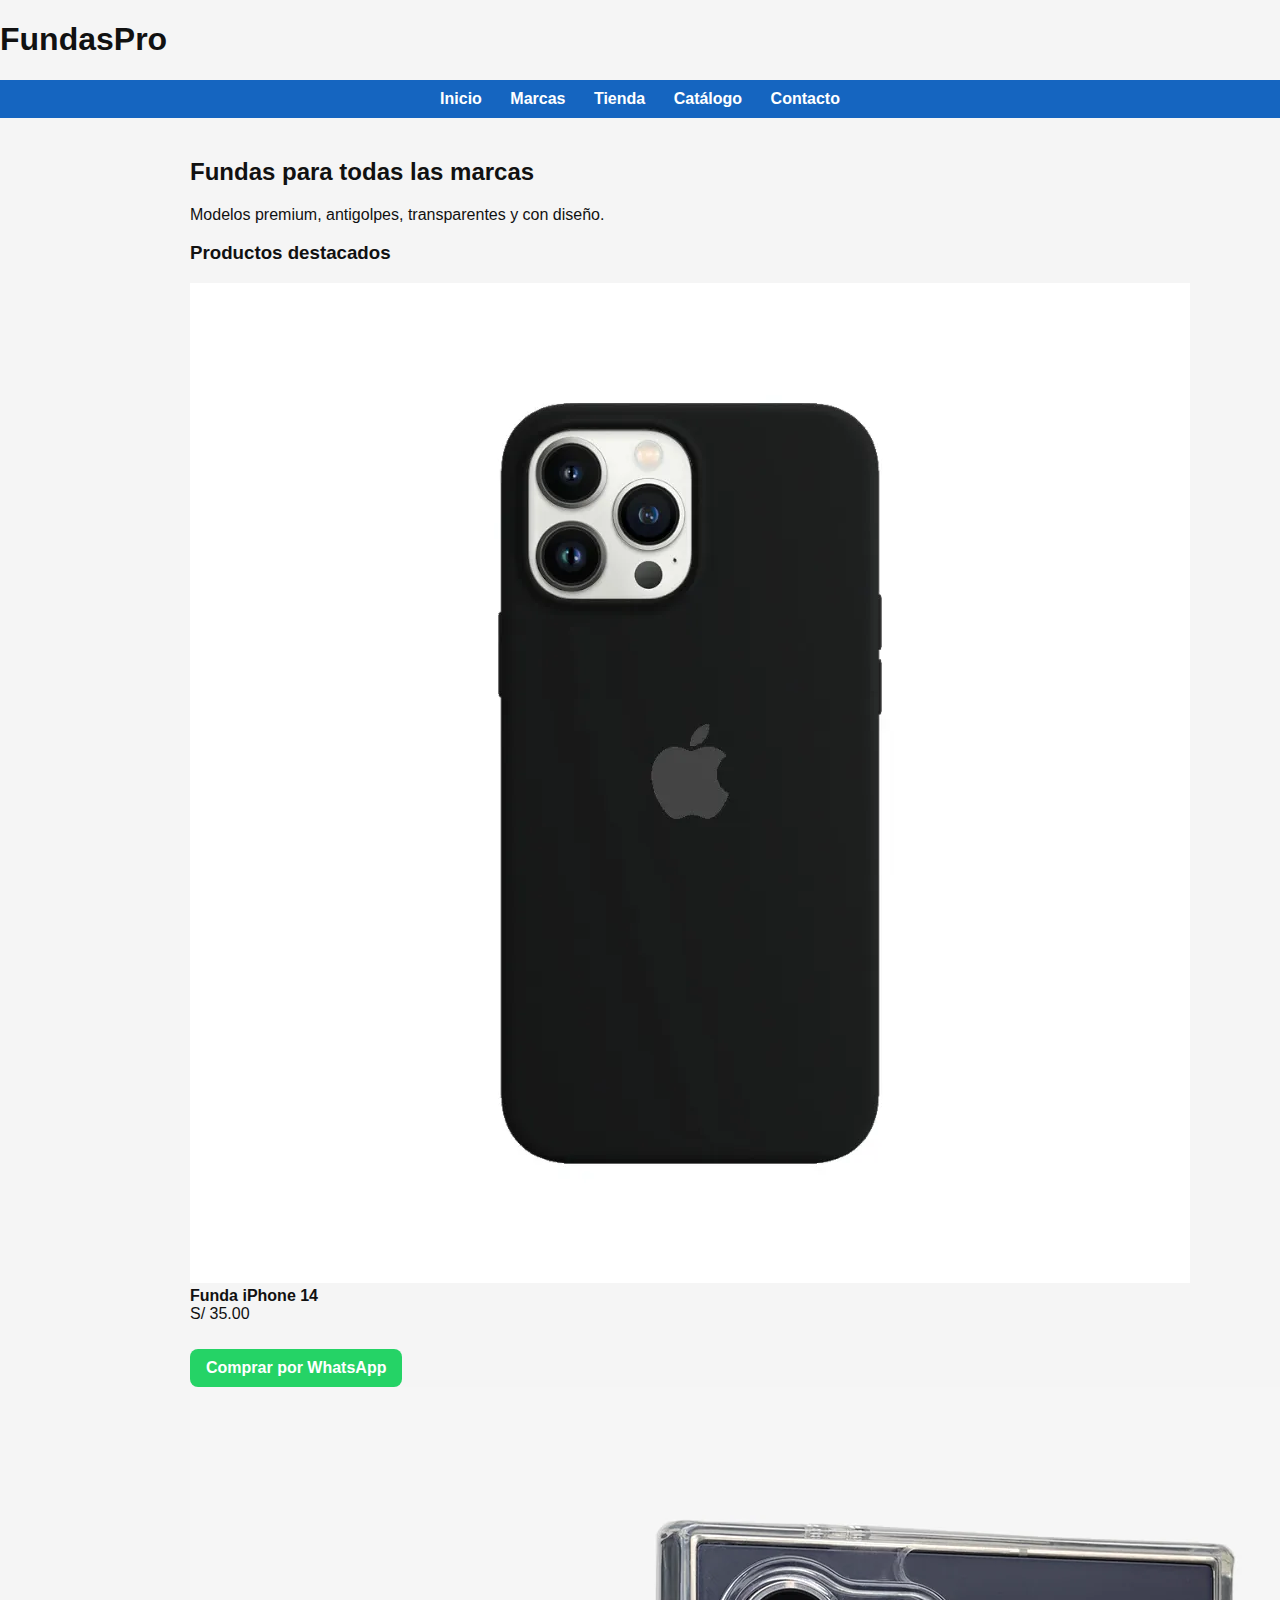
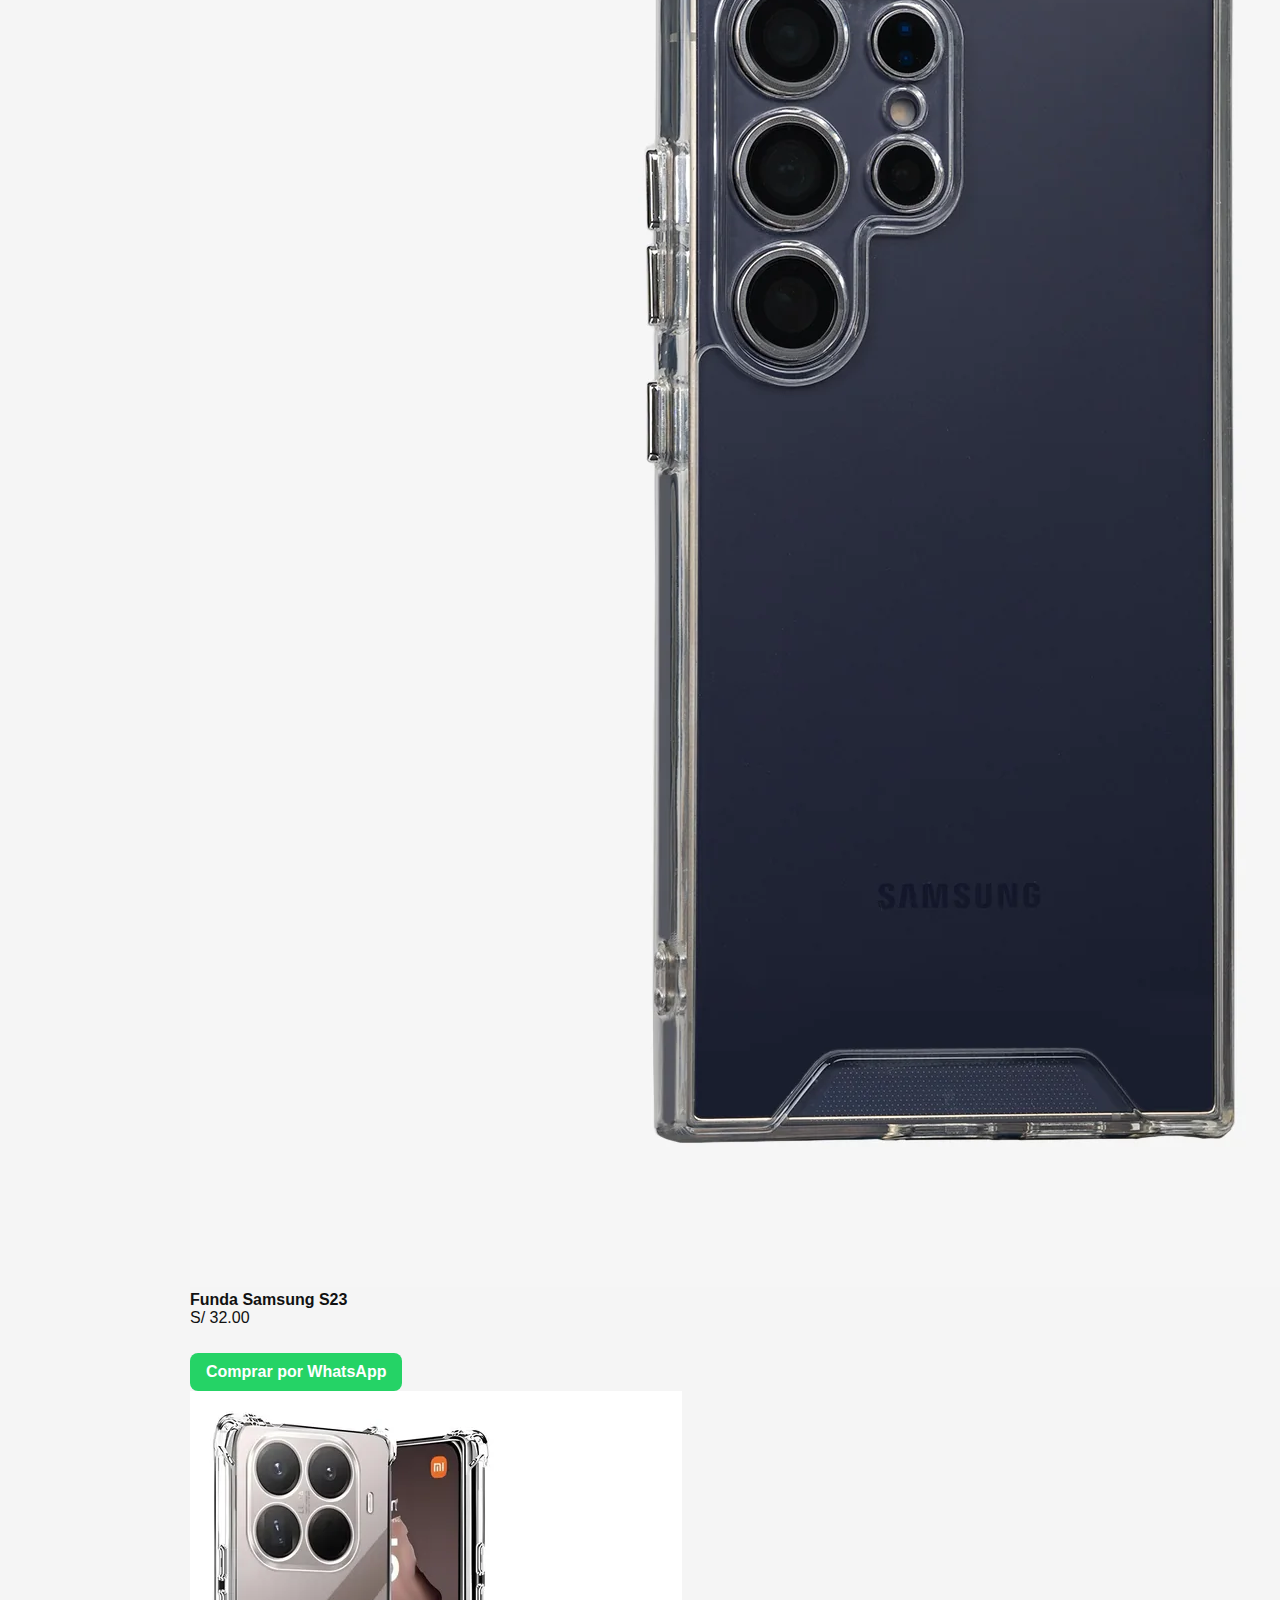
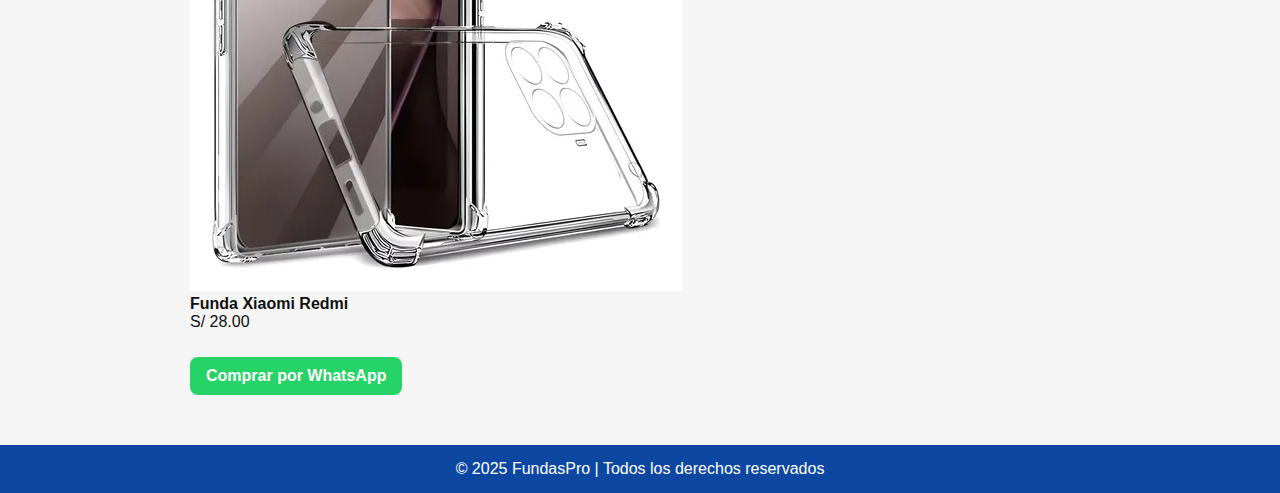
<file: index.html>
<!DOCTYPE html>
<html lang="es">
<head>
  <meta charset="UTF-8">
  <title>FundasPro</title>
  <link rel="stylesheet" href="style.css">
</head>
<body>

<header>
  <h1>FundasPro</h1>
</header>

<nav>
  <a href="index.html">Inicio</a>
  <a href="marcas.html">Marcas</a>
  <a href="tienda.html">Tienda</a>
  <a href="catalogo.html">Catálogo</a>
  <a href="contacto.html">Contacto</a>
</nav>

<div class="container">
  <h2>Fundas para todas las marcas</h2>
  <p>Modelos premium, antigolpes, transparentes y con diseño.</p>

  <h3>Productos destacados</h3>

  <div class="product-card">
    <img src="img/iphone.jpg" alt="Funda iPhone">
    <div>
      <strong>Funda iPhone 14</strong><br>
      S/ 35.00<br><br>
      <a class="btn" href="https://wa.me/51943770024" target="_blank">Comprar por WhatsApp</a>
    </div>
  </div>

  <div class="product-card">
    <img src="img/samsung.jpg" alt="Funda Samsung">
    <div>
      <strong>Funda Samsung S23</strong><br>
      S/ 32.00<br><br>
      <a class="btn" href="https://wa.me/51943770024" target="_blank">Comprar por WhatsApp</a>
    </div>
  </div>

  <div class="product-card">
    <img src="img/xiaomi.jpg" alt="Funda Xiaomi">
    <div>
      <strong>Funda Xiaomi Redmi</strong><br>
      S/ 28.00<br><br>
      <a class="btn" href="https://wa.me/51943770024" target="_blank">Comprar por WhatsApp</a>
    </div>
  </div>
</div>

<footer>
  © 2025 FundasPro | Todos los derechos reservados
</footer>

</body>
</html>
</file>
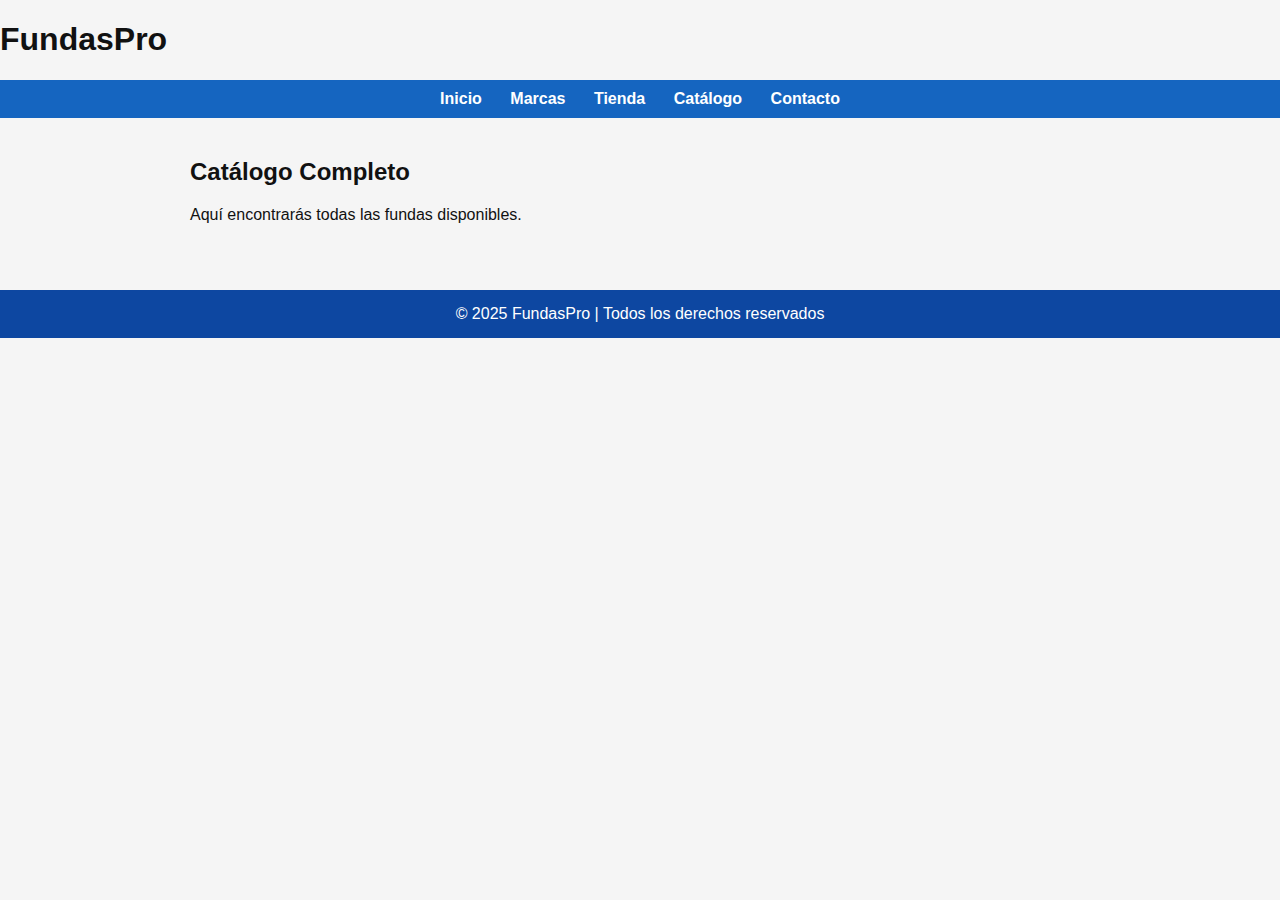
<file: catalogo.html>
<!DOCTYPE html>
<html lang="es">
<head>
  <meta charset="UTF-8">
  <title>Catálogo | FundasPro</title>
  <link rel="stylesheet" href="style.css">
</head>
<body>

<header>
  <h1>FundasPro</h1>
</header>

<nav>
  <a href="index.html">Inicio</a>
  <a href="marcas.html">Marcas</a>
  <a href="tienda.html">Tienda</a>
  <a href="catalogo.html">Catálogo</a>
  <a href="contacto.html">Contacto</a>
</nav>

<div class="container">
  <h2>Catálogo Completo</h2>
  <p>Aquí encontrarás todas las fundas disponibles.</p>
</div>

<footer>
  © 2025 FundasPro | Todos los derechos reservados
</footer>

</body>
</html>
</file>
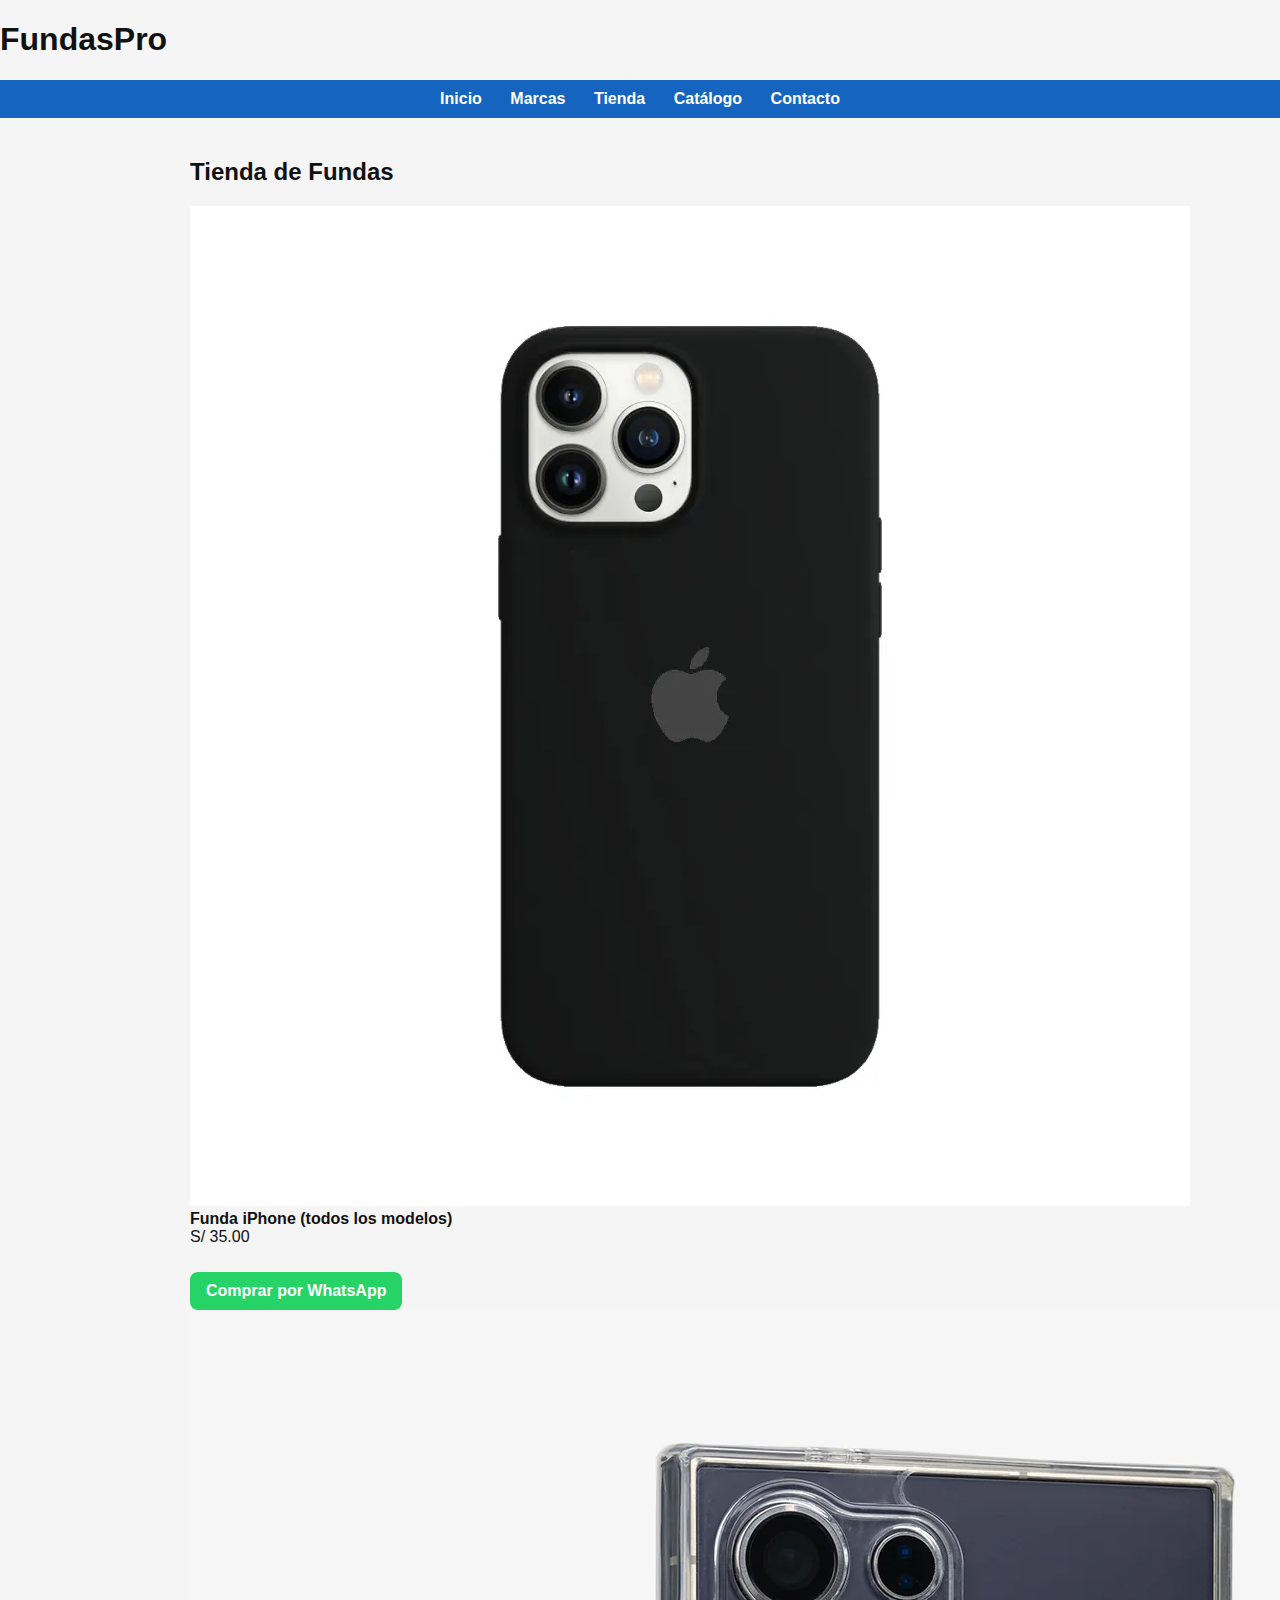
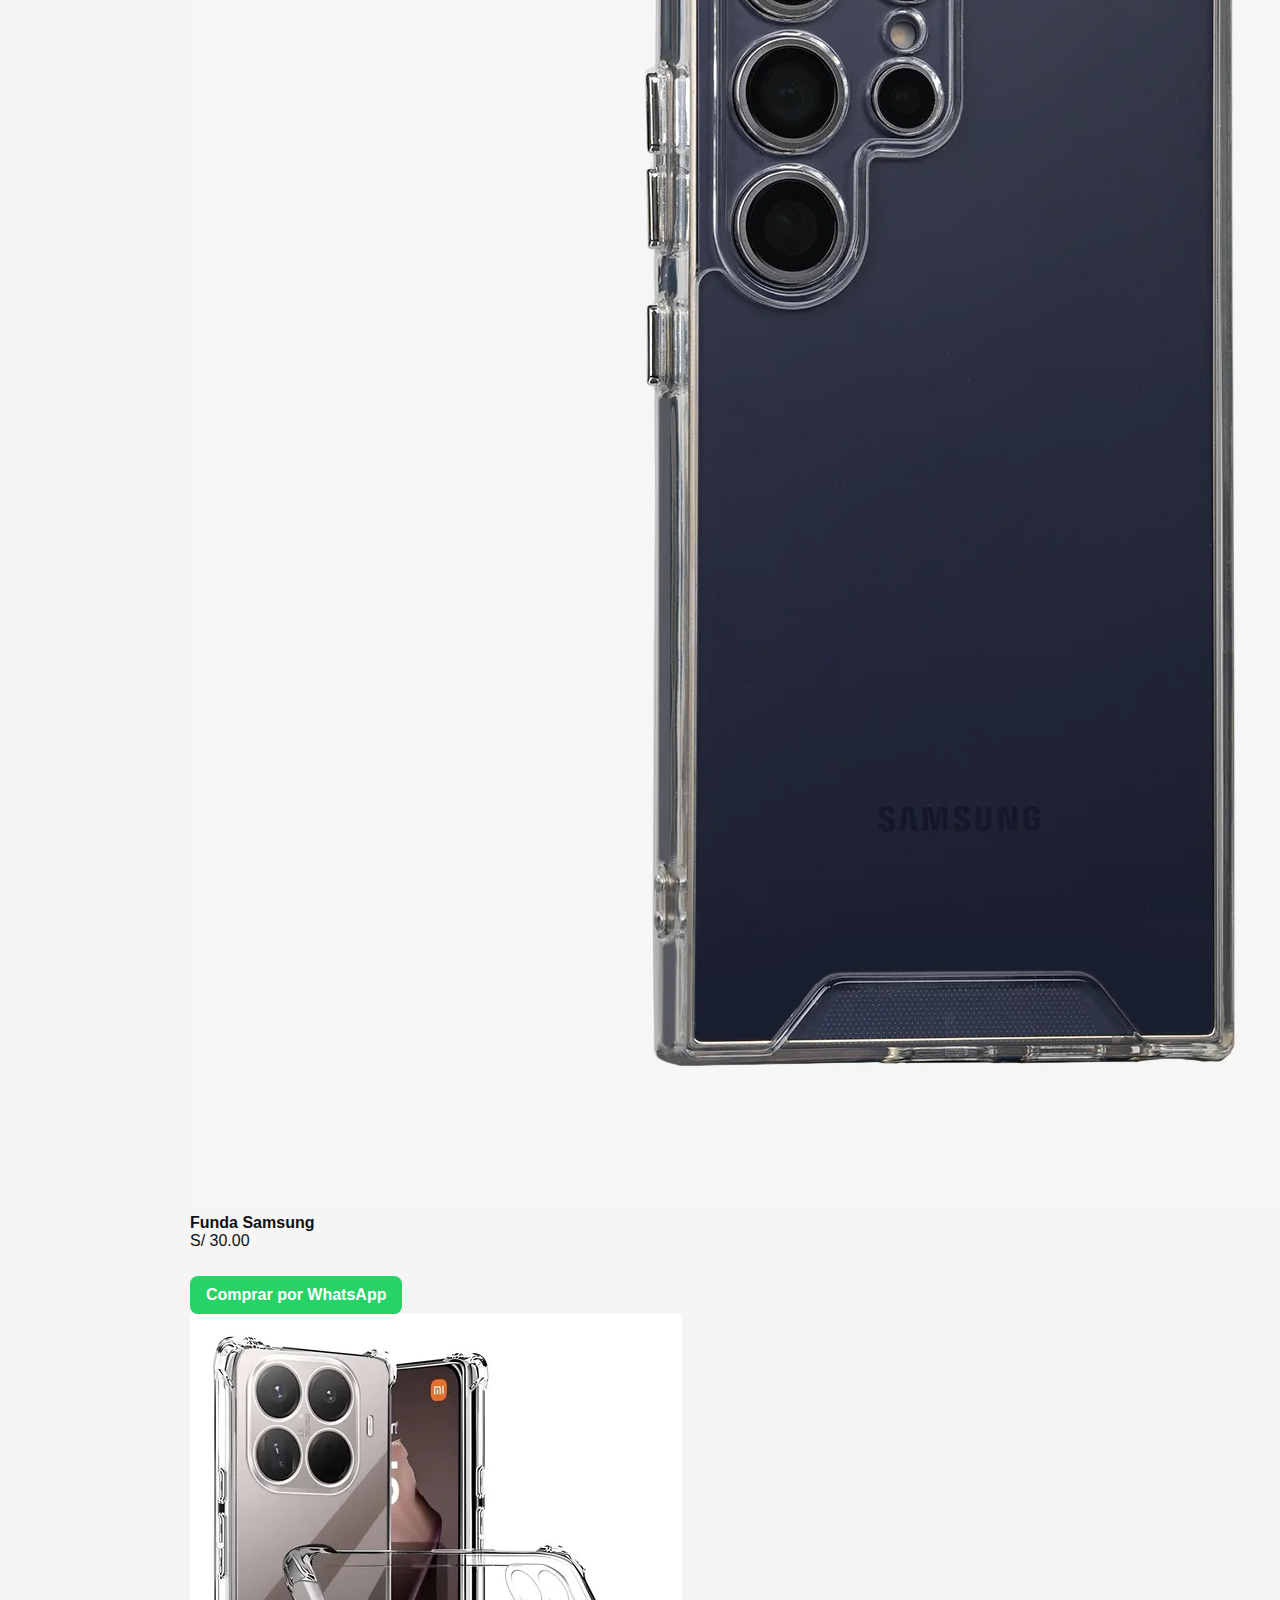
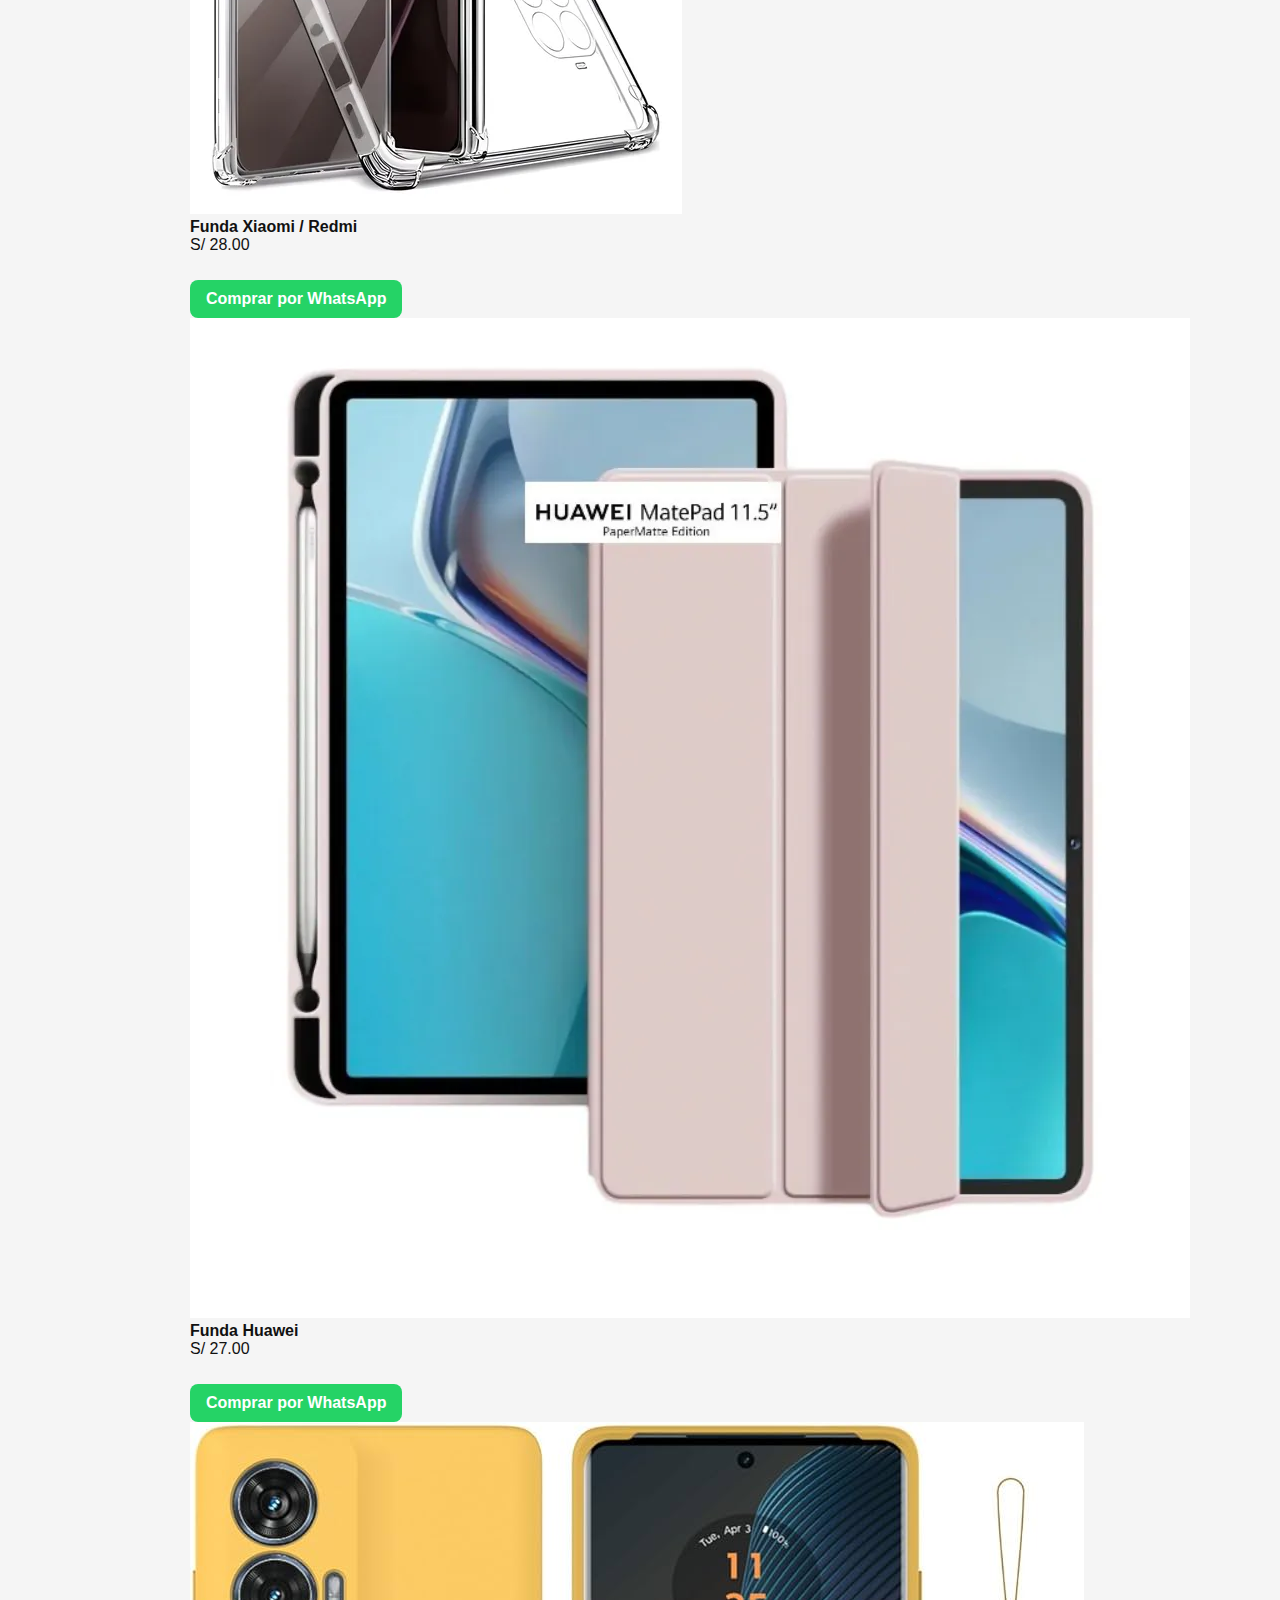
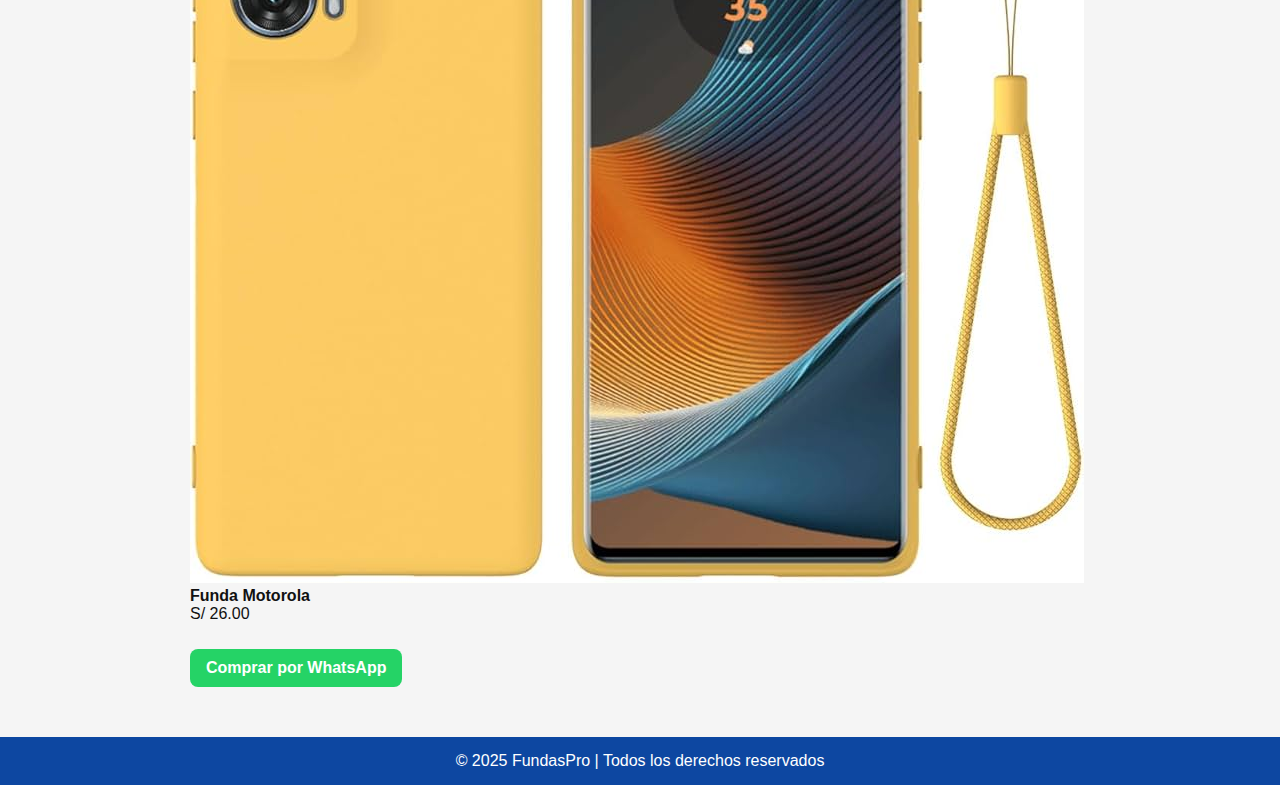
<file: tienda.html>
<!DOCTYPE html>
<html lang="es">
<head>
  <meta charset="UTF-8">
  <title>Tienda | FundasPro</title>
  <link rel="stylesheet" href="style.css">
</head>
<body>

<header>
  <h1>FundasPro</h1>
</header>

<nav>
  <a href="index.html">Inicio</a>
  <a href="marcas.html">Marcas</a>
  <a href="tienda.html">Tienda</a>
  <a href="catalogo.html">Catálogo</a>
  <a href="contacto.html">Contacto</a>
</nav>

<div class="container">
  <h2>Tienda de Fundas</h2>

  <div class="product-card">
    <img src="img/iphone.jpg" alt="iPhone">
    <div>
      <strong>Funda iPhone (todos los modelos)</strong><br>
      S/ 35.00<br><br>
      <a class="btn" href="https://wa.me/51943770024" target="_blank">Comprar por WhatsApp</a>
    </div>
  </div>

  <div class="product-card">
    <img src="img/samsung.jpg" alt="Samsung">
    <div>
      <strong>Funda Samsung</strong><br>
      S/ 30.00<br><br>
      <a class="btn" href="https://wa.me/51943770024" target="_blank">Comprar por WhatsApp</a>
    </div>
  </div>

  <div class="product-card">
    <img src="img/xiaomi.jpg" alt="Xiaomi">
    <div>
      <strong>Funda Xiaomi / Redmi</strong><br>
      S/ 28.00<br><br>
      <a class="btn" href="https://wa.me/51943770024" target="_blank">Comprar por WhatsApp</a>
    </div>
  </div>

  <div class="product-card">
    <img src="img/huawei.jpg" alt="Huawei">
    <div>
      <strong>Funda Huawei</strong><br>
      S/ 27.00<br><br>
      <a class="btn" href="https://wa.me/51943770024" target="_blank">Comprar por WhatsApp</a>
    </div>
  </div>

  <div class="product-card">
    <img src="img/motorola.jpg" alt="Motorola">
    <div>
      <strong>Funda Motorola</strong><br>
      S/ 26.00<br><br>
      <a class="btn" href="https://wa.me/51943770024" target="_blank">Comprar por WhatsApp</a>
    </div>
  </div>

</div>

<footer>
  © 2025 FundasPro | Todos los derechos reservados
</footer>

</body>
</html>
</file>
<file: style.css>
/* ====== ESTILOS GENERALES ====== */
body {
  margin: 0;
  font-family: Arial, sans-serif;
  background: #f5f5f5;
  color: #111;
}

/* ====== HEADER CON LOGO IMAGEN ====== */
.header {
  background: #0d47a1;
  text-align: center;
  padding: 10px 0;
}

.header img {
  width: 300px;        /* tamaño del logo */
  height: auto;
  display: block;
  margin: 0 auto;
}

/* ====== NAVEGACIÓN ====== */
nav {
  background: #1565c0;
  padding: 10px;
  text-align: center;
}

nav a {
  color: white;
  margin: 0 12px;
  text-decoration: none;
  font-weight: bold;
}

nav a:hover {
  text-decoration: underline;
}

/* ====== CONTENEDOR ====== */
.container {
  padding: 20px;
  max-width: 900px;
  margin: auto;
}

/* ====== PRODUCTOS ====== */
.producto {
  background: white;
  display: flex;
  align-items: center;
  gap: 15px;
  padding: 15px;
  border-radius: 10px;
  margin-bottom: 15px;
  box-shadow: 0 2px 6px rgba(0,0,0,0.1);
}

.producto img {
  width: 120px;
  border-radius: 8px;
}

.producto h4 {
  margin: 0 0 5px 0;
}

/* ====== BOTÓN NORMAL (PRODUCTOS) ====== */
.btn {
  display: inline-block;
  margin-top: 8px;
  padding: 10px 16px;
  background: #25D366;
  color: white;
  text-decoration: none;
  border-radius: 8px;
  font-weight: bold;
}

.btn:hover {
  background: #1ebe5d;
}

/* ====== BOTÓN WHATSAPP FLOTANTE ====== */
.whatsapp-float {
  position: fixed;
  bottom: 20px;
  right: 20px;
  width: 60px;
  height: 60px;
  background-color: #25D366;
  color: white;
  border-radius: 50%;
  text-align: center;
  font-size: 32px;
  line-height: 60px;
  text-decoration: none;
  box-shadow: 0 4px 10px rgba(0,0,0,0.3);
  z-index: 9999;
}

.whatsapp-float:hover {
  background-color: #1ebe5d;
}

/* ====== FOOTER ====== */
footer {
  background: #0d47a1;
  color: white;
  text-align: center;
  padding: 15px;
  margin-top: 30px;
}

/* ====== RESPONSIVE (CELULAR) ====== */
@media (max-width: 600px) {
  .producto {
    flex-direction: column;
    text-align: center;
  }

  .producto img {
    width: 160px;
  }

  .header img {
    width: 220px;   /* logo más pequeño en celular */
  }
}
</file>
